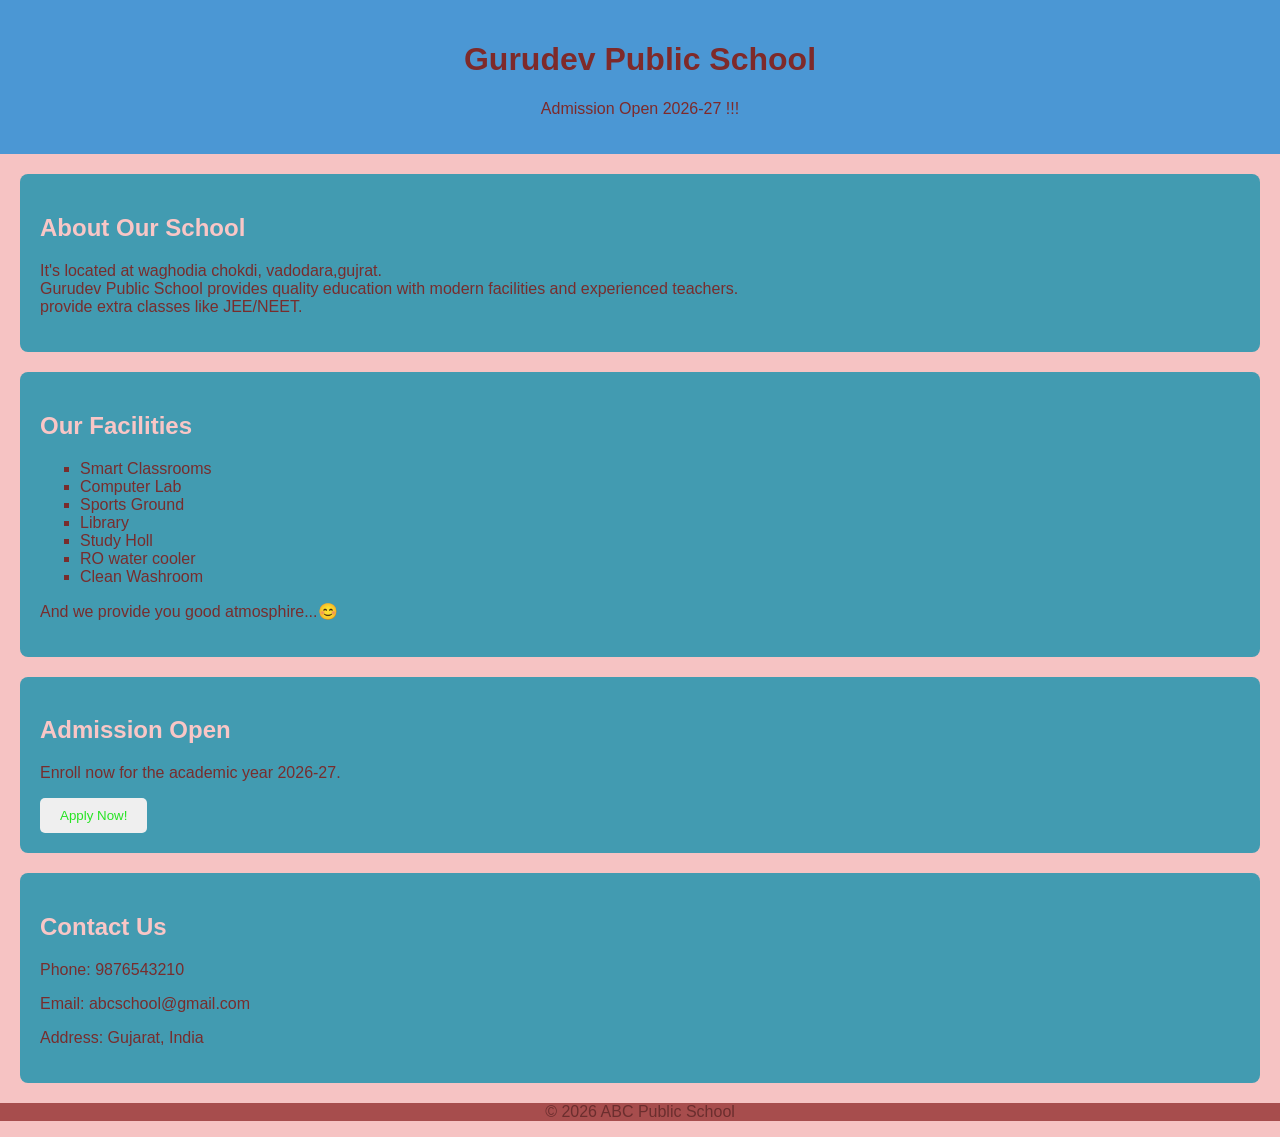
<file: index.html>
<!DOCTYPE html>
<html>
<head>
<title>Gurudev Public School</title>
<link rel="stylesheet" href="sty.css">
</head>

<body>

<header>
<h1>Gurudev Public School</h1>
<p>Admission Open 2026-27 !!!</p>
</header>

<section class="about">
<h2>About Our School</h2>
<p> It's located at waghodia chokdi, vadodara,gujrat.<br>Gurudev Public School provides quality education with modern facilities and experienced teachers.<br> provide extra classes like JEE/NEET.</p>
</section>

<section class="facilities">
<h2>Our Facilities</h2>
<ul>
<li>Smart Classrooms</li>
<li>Computer Lab</li>
<li>Sports Ground</li>
<li>Library</li>
<li>Study Holl</li>
<li>RO water cooler</li>
<li>Clean Washroom</li>
</ul>
<p>And we provide you good atmosphire...😊</p>
</section>

<section class="admission">
<h2>Admission Open</h2>
<p>Enroll now for the academic year 2026-27.</p>
<a href="log.html">
    <button>Apply Now!</button>
</a>
</section>

<section class="contact">
<h2>Contact Us</h2>
<p>Phone: 9876543210</p>
<p>Email: abcschool@gmail.com</p>
<p>Address: Gujarat, India</p>
</section>

<footer>
<p>© 2026 ABC Public School</p>
</footer>

</body>
</html>
</file>
<file: sty.css>
body{
font-family: Arial;
margin:0;
background:#f6c3c3;
color: #782d2d;
}

header{
background:rgb(75, 151, 212);
color:rgb(126, 42, 42);
text-align:center;
padding:20px;
}

section{
background:rgb(66, 155, 177);
margin:20px;
padding:20px;
border-radius:8px;
}

h2{
color:rgb(249, 198, 198);
}

ul{
list-style:square;
}

button{
backgroun:yellow;
color:rgb(38, 228, 35);
padding:10px 20px;
border:none;
border-radius:5px;
}

footer{
background:#a74d4d;
color:rgb(107, 46, 46);
text-align:center
</file>
